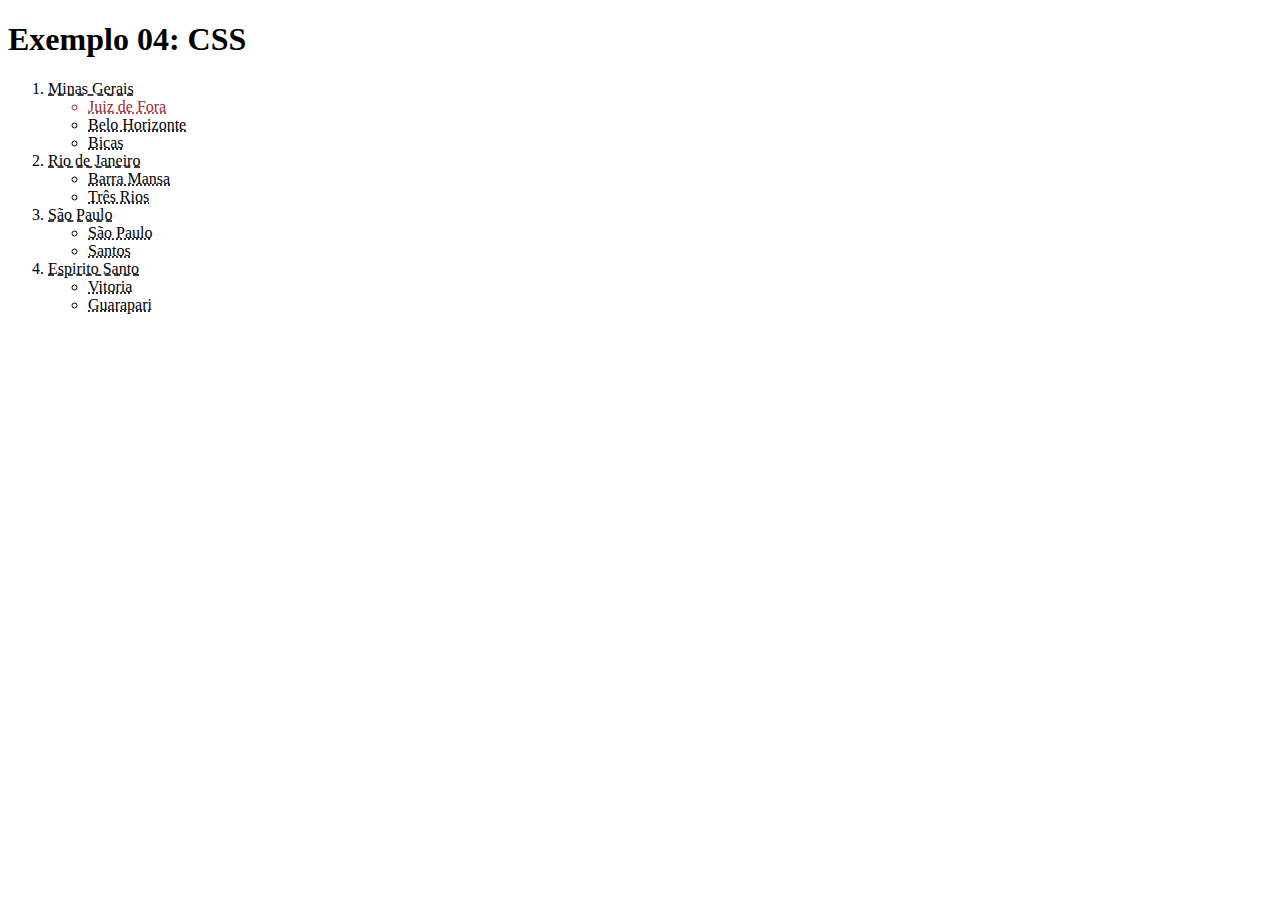
<file: index.html>
<!DOCTYPE html>
<html lang="pt">

<head>
    <meta charset="UTF-8">
    <title>Document</title>
    <style>
        li.residente{
            color: brown;
        }
        li.cidade{
            text-decoration: underline;
            text-decoration-style: dotted;
            font-size: medium;
        }
        li.estado{
            text-decoration: underline;
            text-decoration-style: dashed;
            font-size: medium;
        }
    </style>
</head>

<body>
    <h1> Exemplo 04: CSS</h1>
    <ol>
        <li class="estado">Minas Gerais</li>
        <ul>
            <li class="cidade residente">Juiz de Fora</li>
            <li class="cidade">Belo Horizonte</li>
            <li class="cidade">Bicas</li>
        </ul>

        <li class="estado">Rio de Janeiro</li>
        <ul> 
            <li class="cidade">Barra Mansa</li>
            <li class="cidade">Três Rios</li>
        </ul>
        <li class="estado">São Paulo</li>
        <ul>
            <li class="cidade">São Paulo</li>
            <li class="cidade">Santos</li>

        </ul>
        <li class="estado"> Espirito Santo</li>
        <ul>
            <li class="cidade">Vitoria</li>
            <li class="cidade">Guarapari</li>
        </ul>
    </ol>

</body>

</html>
</file>
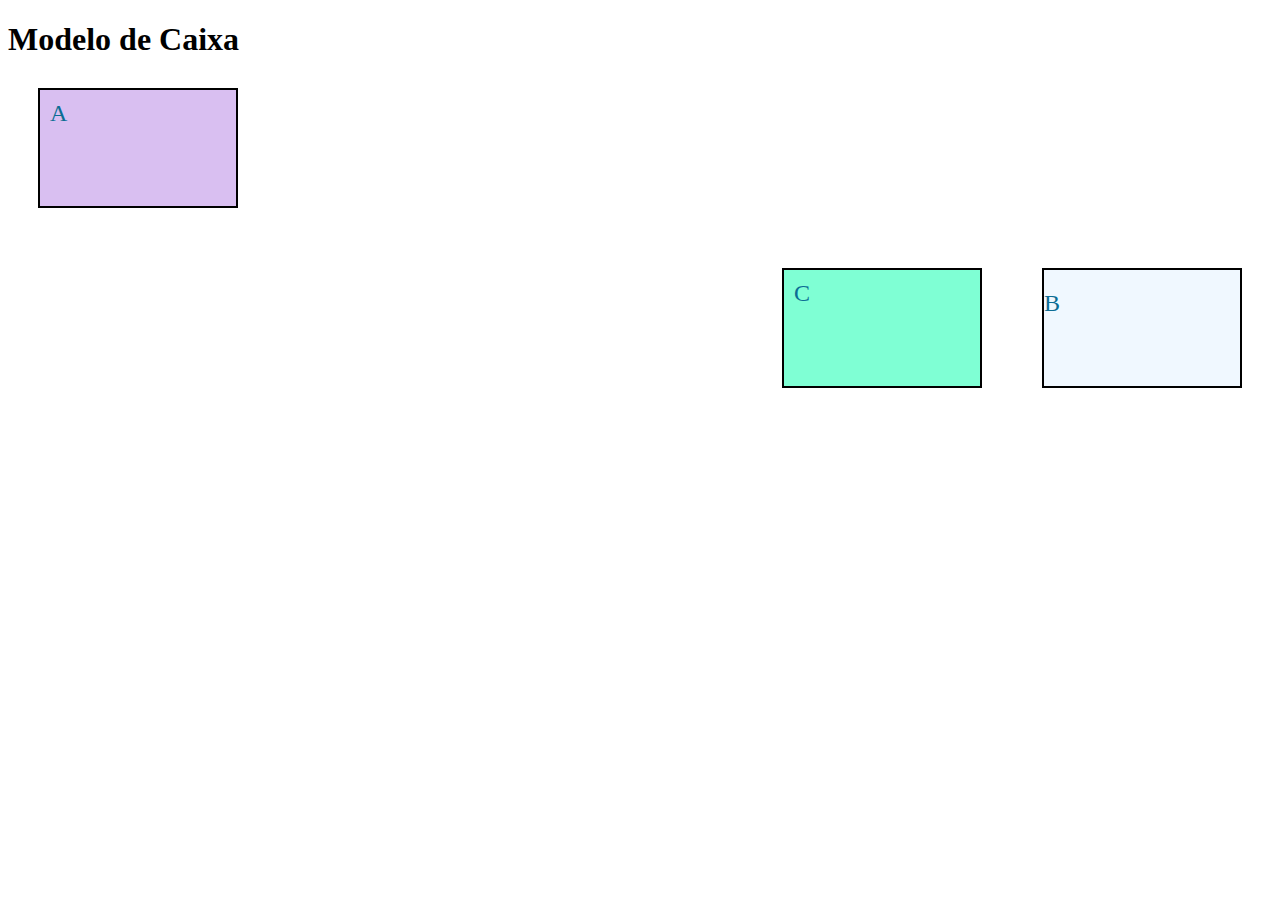
<file: boxmodel.html>
<!DOCTYPE html>
<html lang="en">
<head>
    <meta charset="UTF-8">
    <title>Modelo de Caixa</title>
    <link rel="stylesheet" href="box.css">
</head>
<body>
    <h1>Modelo de Caixa</h1>
    <div id="a">A</div>
    <div id="b">B</div>
    <div id="c">C</div>
    
</body>
</html>
</file>
<file: box.css>
div{
    background-color: rgb(173, 187, 250);
    color: rgb(12, 109, 148);
    display: block; font-size: x-large;
    width: 200px;
    height: 120px;
    overflow: auto;
    padding: 10px;
    margin: 30px;
    border: solid black 2px; 
    box-sizing: border-box;
}

#a{
    background-color: rgb(217, 191, 241);
    margin-right:25px;
}

#b{
    background-color: aliceblue;
    padding: 20px 10px 5PX 0px;
    float: right;

}

#c{
    background-color: aquamarine;
    float:right;
}
</file>
